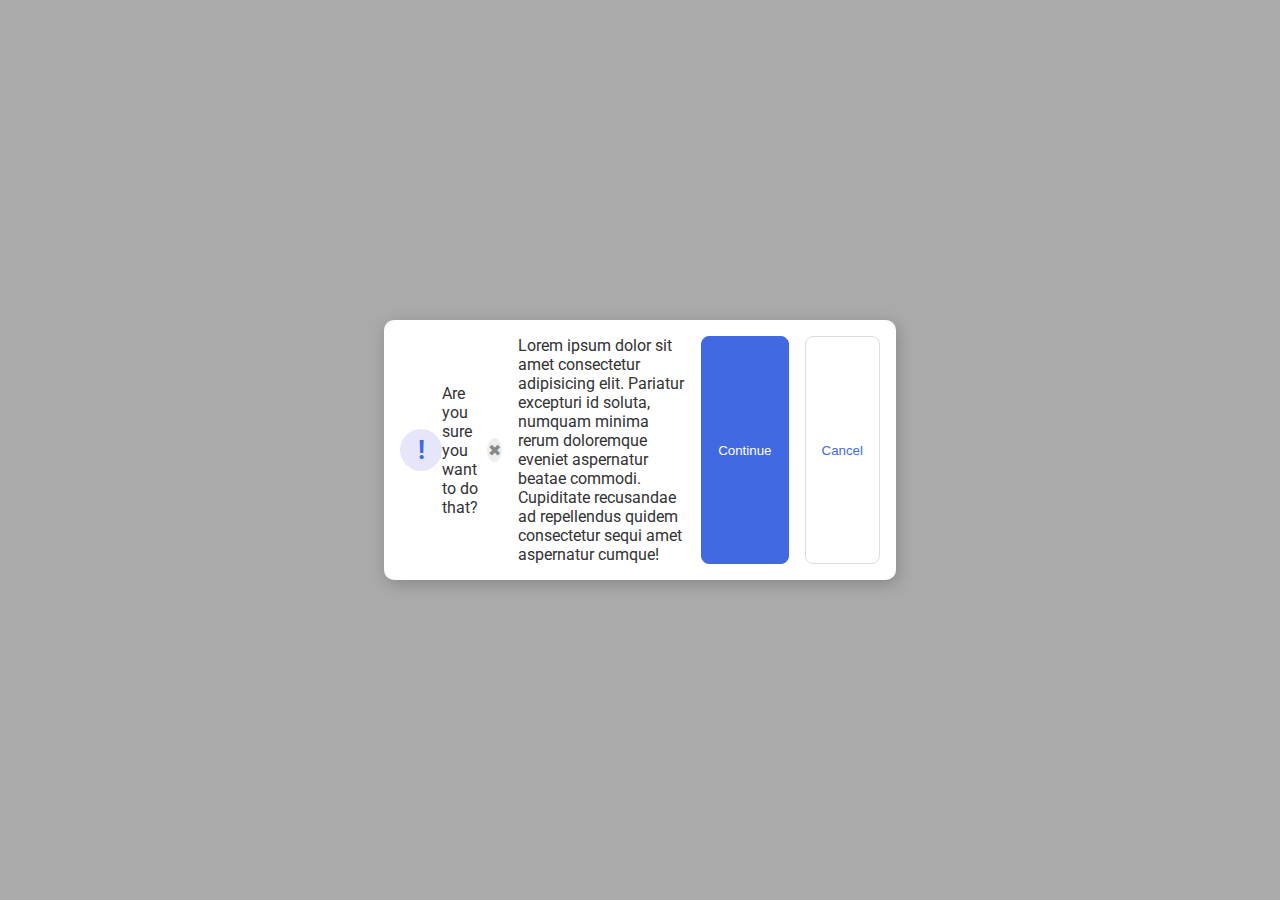
<file: flex/05-flex-modal/index.html>
<!DOCTYPE html>
<html lang="en">
  <head>
    <meta charset="UTF-8">
    <meta http-equiv="X-UA-Compatible" content="IE=edge">
    <meta name="viewport" content="width=device-width, initial-scale=1.0">
    <link rel="stylesheet" href="style.css">
    <title>Modal</title>
  </head>
  <body>
    <div class="modal">
      <div class="header">
        <div class="icon">!</div>
        <div class="header">Are you sure you want to do that?</div>
        <button class="close-button">✖</button>
      </div>
      <div class="text">Lorem ipsum dolor sit amet consectetur adipisicing elit. Pariatur excepturi id soluta, numquam minima rerum doloremque eveniet aspernatur beatae commodi. Cupiditate recusandae ad repellendus quidem consectetur sequi amet aspernatur cumque!</div>
      <button class="continue">Continue</button>
      <button class="cancel">Cancel</button>
    </div>
  </body>
</html>
</file>
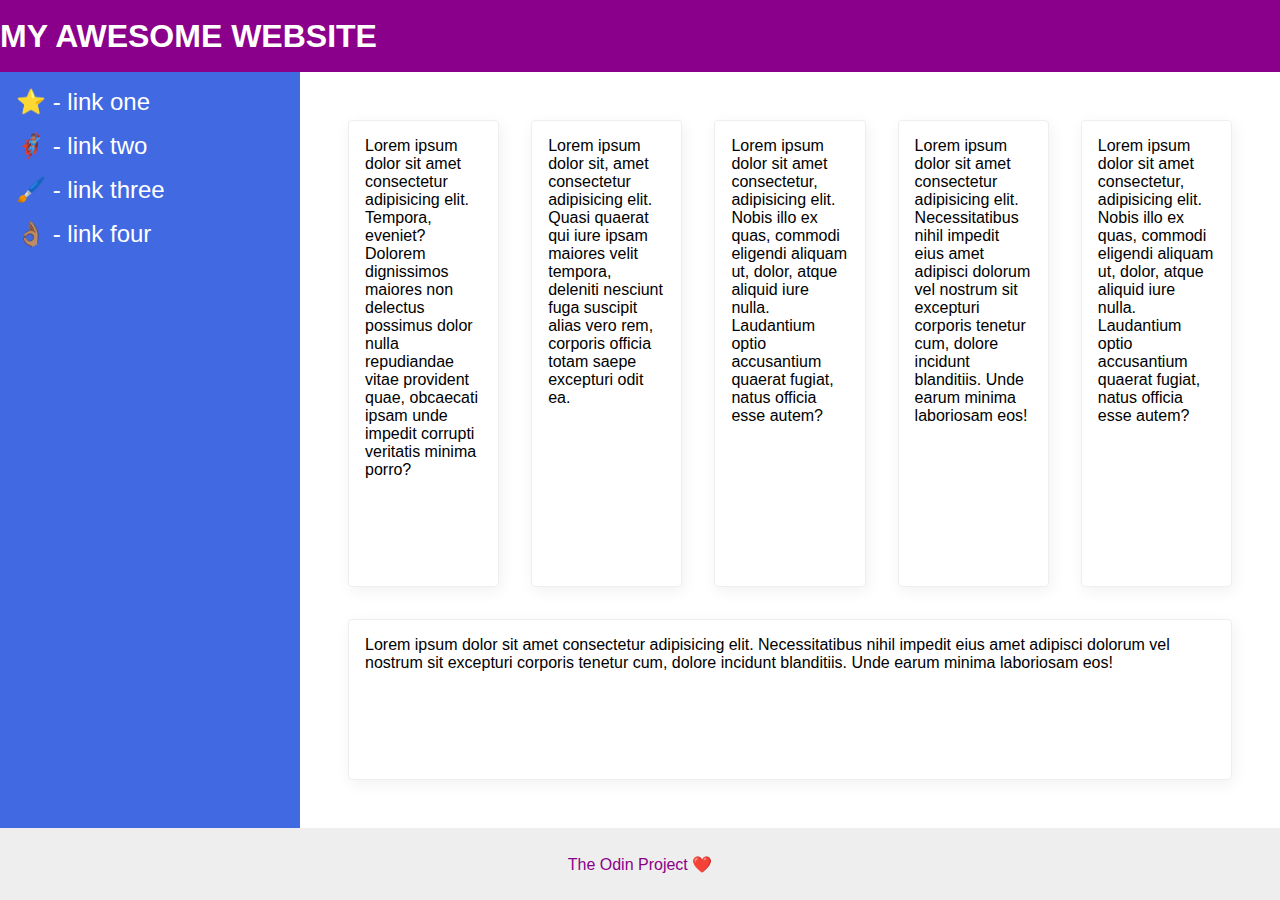
<file: flex/07-flex-layout-2/index.html>
<!DOCTYPE html>
<html lang="en">
  <head>
    <meta charset="UTF-8">
    <meta http-equiv="X-UA-Compatible" content="IE=edge">
    <meta name="viewport" content="width=device-width, initial-scale=1.0">
    <title>The Holy Grail</title>
    <link rel="stylesheet" href="style.css">
  </head>
  <body>
    <div class="header">
      MY AWESOME WEBSITE
    </div>
    
    <div class="body">
      <div class="sidebar">
        <ul>
          <li><a href="#">⭐ - link one</a></li>
          <li><a href="#">🦸🏽‍♂️ - link two</a></li>
          <li><a href="#">🖌️ - link three</a></li>
          <li><a href="#">👌🏽 - link four</a></li>
        </ul>
      </div>
      <div class="container">
        <div class="card">Lorem ipsum dolor sit amet consectetur adipisicing elit. Tempora, eveniet? Dolorem dignissimos maiores non delectus possimus dolor nulla repudiandae vitae provident quae, obcaecati ipsam unde impedit corrupti veritatis minima porro?</div>
        <div class="card">Lorem ipsum dolor sit, amet consectetur adipisicing elit. Quasi quaerat qui iure ipsam maiores velit tempora, deleniti nesciunt fuga suscipit alias vero rem, corporis officia totam saepe excepturi odit ea.</div>
        <div class="card">Lorem ipsum dolor sit amet consectetur, adipisicing elit. Nobis illo ex quas, commodi eligendi aliquam ut, dolor, atque aliquid iure nulla. Laudantium optio accusantium quaerat fugiat, natus officia esse autem?</div>
        <div class="card">Lorem ipsum dolor sit amet consectetur adipisicing elit. Necessitatibus nihil impedit eius amet adipisci dolorum vel nostrum sit excepturi corporis tenetur cum, dolore incidunt blanditiis. Unde earum minima laboriosam eos!</div>
        <div class="card">Lorem ipsum dolor sit amet consectetur, adipisicing elit. Nobis illo ex quas, commodi eligendi aliquam ut, dolor, atque aliquid iure nulla. Laudantium optio accusantium quaerat fugiat, natus officia esse autem?</div>
        <div class="card">Lorem ipsum dolor sit amet consectetur adipisicing elit. Necessitatibus nihil impedit eius amet adipisci dolorum vel nostrum sit excepturi corporis tenetur cum, dolore incidunt blanditiis. Unde earum minima laboriosam eos!</div>
      </div>
    </div>
    <div class="footer">
      The Odin Project ❤️
    </div>
  </body>
</html>
</file>
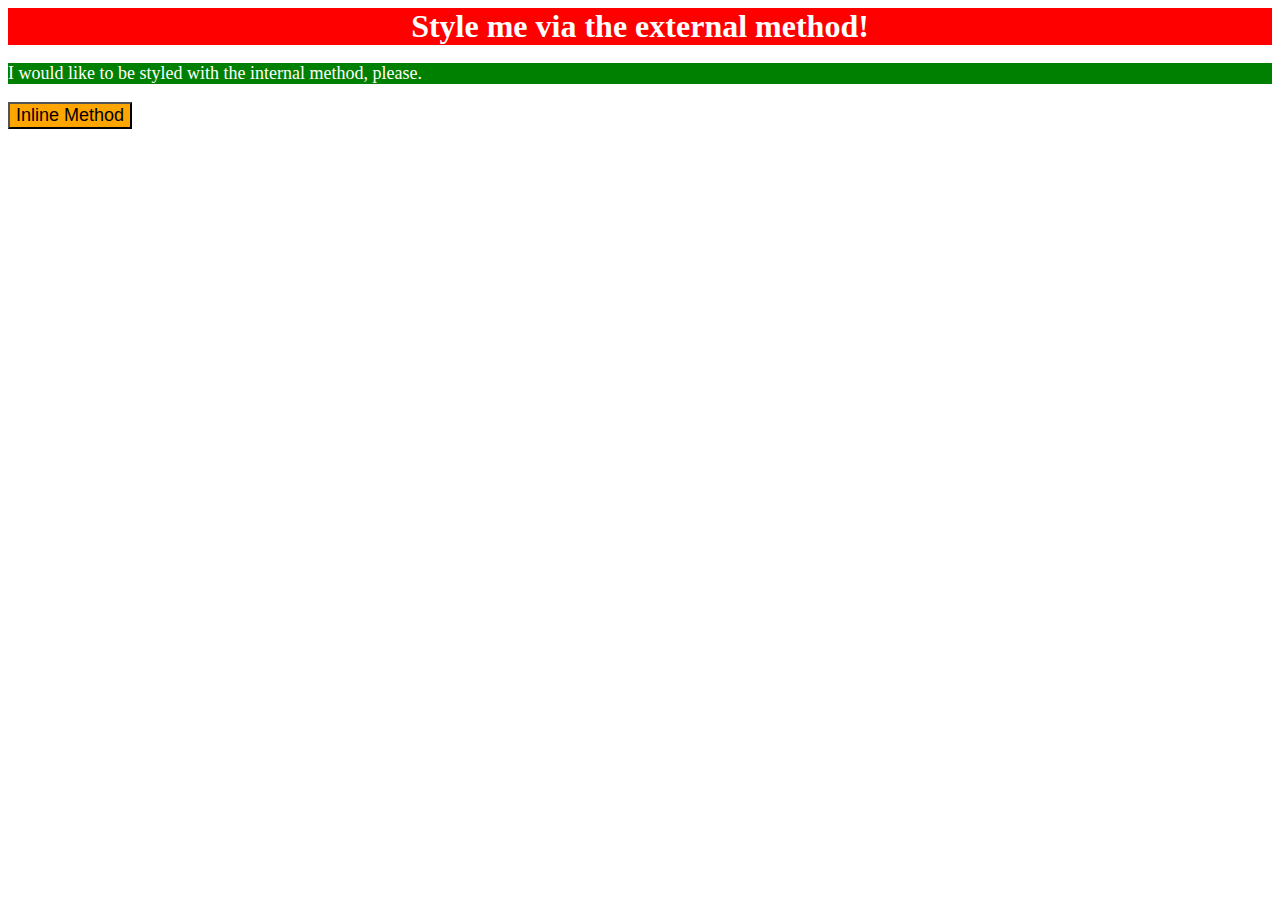
<file: foundations/01-css-methods/index.html>
<!DOCTYPE html>
<html lang="en">
  <head>
    <meta charset="UTF-8">
    <meta http-equiv="X-UA-Compatible" content="IE=edge">
    <meta name="viewport" content="width=device-width, initial-scale=1.0">
    <title>Methods for Adding CSS</title>
    <link rel="stylesheet" href="styles.css">
  </head>
  <body>
    <div>Style me via the external method!</div>
    <style>
      p {
        background-color: green;
        color: white;
        font-size: 18px;
      }
    </style>
    <p>I would like to be styled with the internal method, please.</p>
    <button style="background-color: orange; font-size: 18px;">Inline Method</button>
  </body>
</html>
</file>
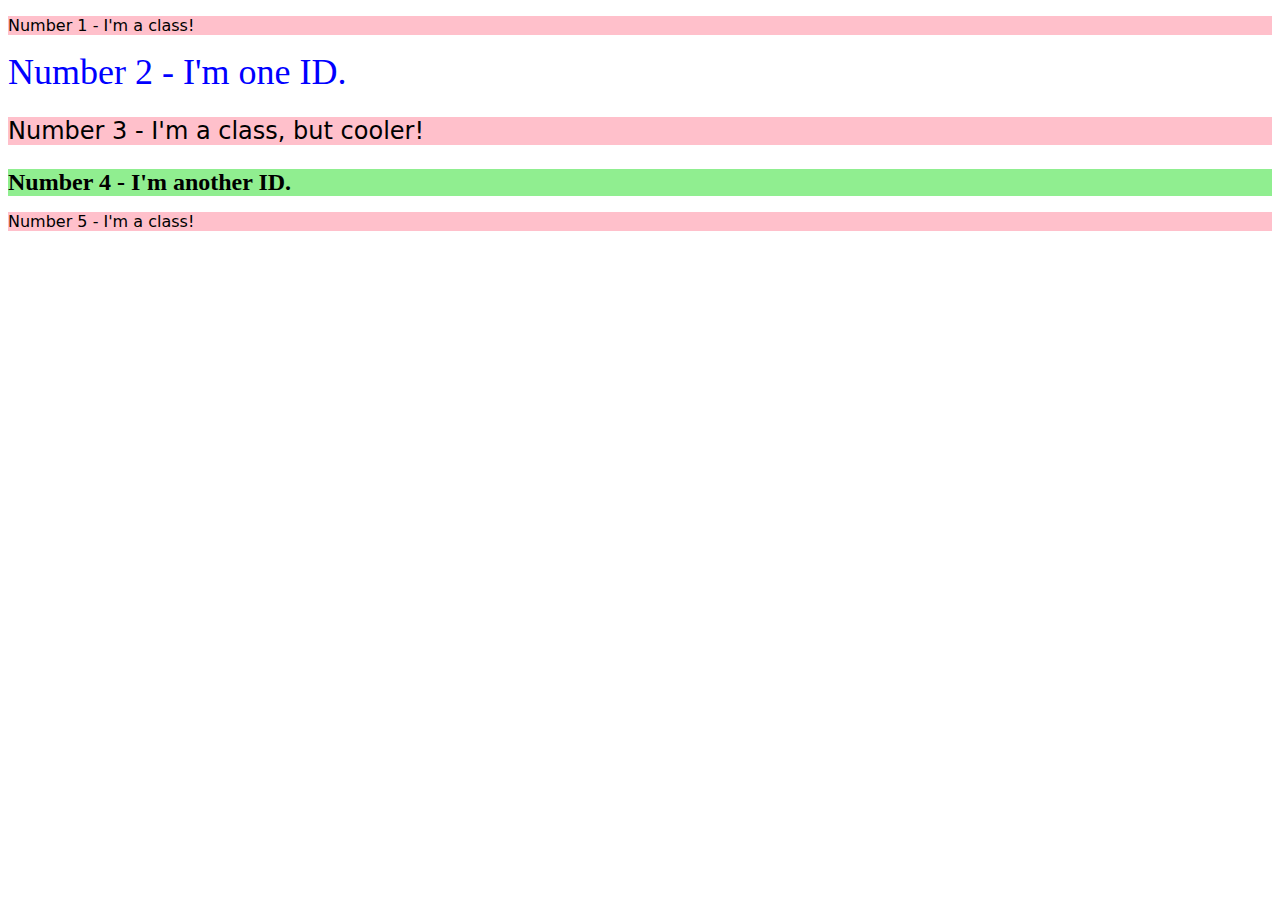
<file: foundations/02-class-id-selectors/index.html>
<!DOCTYPE html>
<html lang="en">
  <head>
    <meta charset="UTF-8">
    <meta http-equiv="X-UA-Compatible" content="IE=edge">
    <meta name="viewport" content="width=device-width, initial-scale=1.0">
    <title>Class and ID Selectors</title>
    <link rel="stylesheet" href="style.css">
  </head>
  <body>
    <p class="odds">Number 1 - I'm a class!</p>
    <div id="num2">Number 2 - I'm one ID.</div>
    <p class="odds" id="num3">Number 3 - I'm a class, but cooler!</p>
    <div id="num4">Number 4 - I'm another ID.</div>
    <p class="odds">Number 5 - I'm a class!</p>
  </body>
</html>
</file>
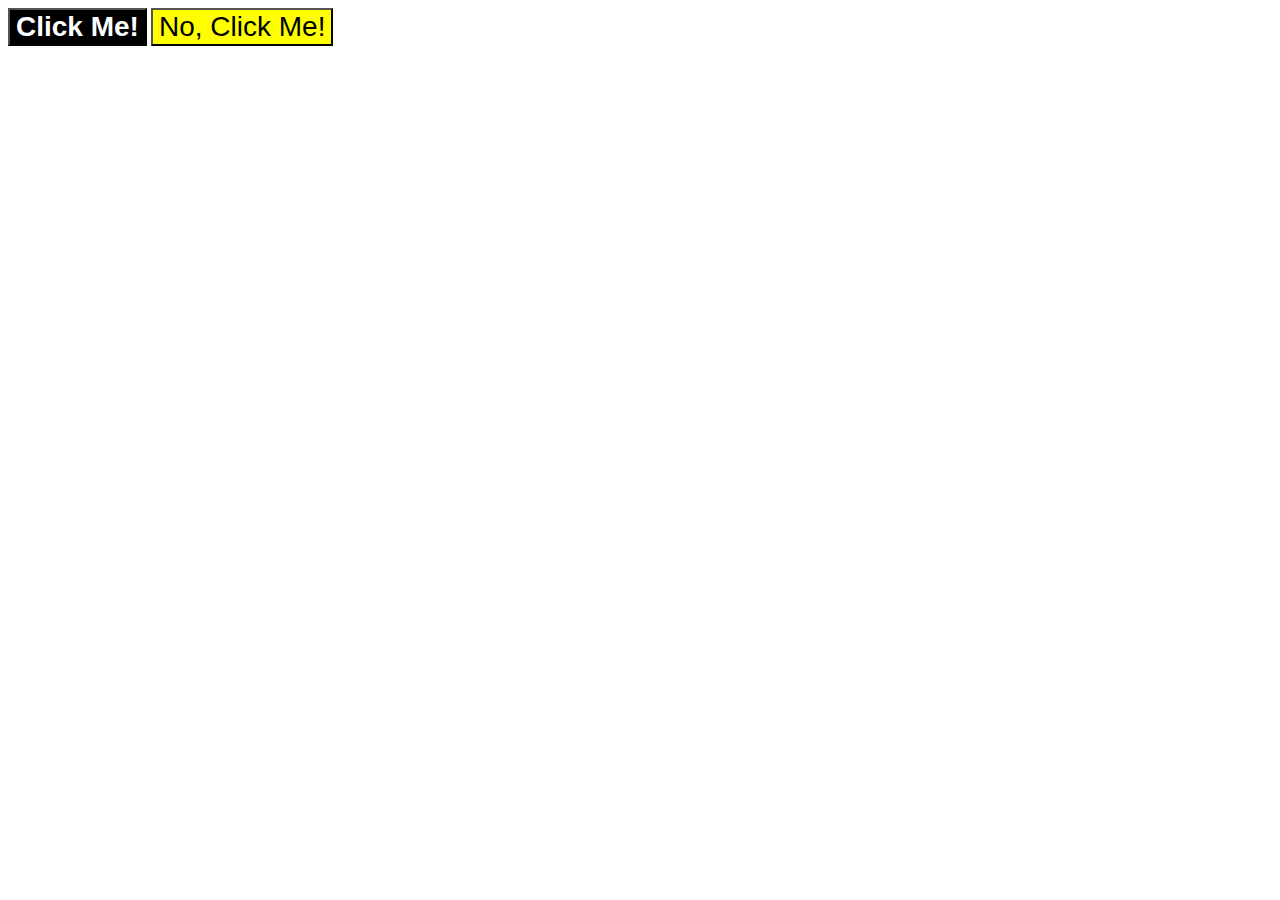
<file: foundations/03-grouping-selectors/index.html>
<!DOCTYPE html>
<html lang="en">
  <head>
    <meta charset="UTF-8">
    <meta http-equiv="X-UA-Compatible" content="IE=edge">
    <meta name="viewport" content="width=device-width, initial-scale=1.0">
    <title>Grouping Selectors</title>
    <link rel="stylesheet" href="style.css">
  </head>
  <body>
    <button class="bttn1">Click Me!</button>
    <button class="bttn2">No, Click Me!</button>
  </body>
</html>
</file>
<file: flex/05-flex-modal/style.css>
@import url('https://fonts.googleapis.com/css2?family=Roboto:wght@400;700&display=swap');

html, body {
  height: 100%;
}

body {
  font-family: Roboto, sans-serif;
  margin: 0;
  background: #aaa;
  color: #333;
  /* I'll give you this one for free lol */
  display: flex;
  align-items: center;
  justify-content: center;
}

.modal {
  background: white;
  width: 480px;
  border-radius: 10px;
  box-shadow: 2px 4px 16px rgba(0,0,0,.2);
  display: flex;
  padding: 16px;
  gap: 16px;
}

.icon {
  color: royalblue;
  font-size: 26px;
  font-weight: 700;
  background: lavender;
  width: 42px;
  height: 42px;
  border-radius: 50%;
  display: flex;
  align-items: center;
  justify-content: center;
  flex-shrink: 0;
}

.close-button {
  background: #eee;
  border-radius: 50%;
  color: #888;
  font-weight: 400;
  font-size: 16px;
  height: 24px;
  width: 24px;
  display: flex;
  align-items: center;
  justify-content: center;
  border: 1px solid #eee;
  padding: 0;
}

button {
  cursor: pointer;
  padding: 8px 16px;
  border-radius: 8px;
}

button.continue {
  background: royalblue;
  border: 1px solid royalblue;
  color: white;
}

button.cancel {
  background: white;
  border: 1px solid #ddd;
  color: royalblue;
}

.header{
  display: flex;
  align-items: center;
  justify-content: space-between;
}

.text {
  display: flex;
  margin-left: auto;
}
</file>
<file: flex/07-flex-layout-2/style.css>
body {
  font-family: -apple-system, BlinkMacSystemFont, 'Segoe UI', Roboto, Oxygen, Ubuntu, Cantarell, 'Open Sans', 'Helvetica Neue', sans-serif;
  margin: 0;
  min-height: 100vh;
  display: flex;
  flex-direction: column;
}

.header {
  height: 72px;
  background: darkmagenta;
  color: white;
  font-size: 32px;
  font-weight: bold;
  display: flex;
  align-items: center;
}

.footer {
  height: 72px;
  background: #eee;
  color: darkmagenta;
  display: flex;
  align-items: center;
  justify-content: center;
}

.sidebar {
  width: 300px;
  background: royalblue;
  box-sizing: border-box;
  flex-shrink: 0;
  padding: 16px
}

ul {
  list-style-type: none;
  margin: 0;
  padding: 0;
}

li {
  margin-bottom: 16px;
}

a {
  text-decoration: none;
  color: white;
  font-size: 24px;
}

.card {
  border: 1px solid #eee;
  box-shadow: 2px 4px 16px rgba(0,0,0,.06);
  border-radius: 4px;
  display: flex;
  flex: 1;
  gap: 16px;
  padding: 16px;
  margin: 16px;
  width: 300px;
}

.body {
  display: flex;
  flex: 1;
}

.container {
  display: flex;
  flex-wrap: wrap;
  padding: 32px;
}
</file>
<file: foundations/01-css-methods/styles.css>
div {
    background-color: red;
    color: white;
    font-size: 32px;
    text-align: center;
    font-weight: bold;
}
</file>
<file: foundations/02-class-id-selectors/style.css>
.odds {
    background-color: pink;
    font-family: Verdana, "DejaVu Sans", sans-serif;
}

#num2 {
    color: blue;
    font-size: 36px;
}

#num3 {
    font-size: 24px;
}

#num4 {
    background-color: lightgreen;
    font-size: 24px;
    font-weight: bold;
}
</file>
<file: foundations/03-grouping-selectors/style.css>
.bttn1 {
    background-color: black;
    color: white;
    font-weight: bold;
}

.bttn2 {
    background-color: yellow;
}

.bttn1,
.bttn2 {
    font-size: 28px;
    font-family: Helvetica, 'Times New Roman', sans-serif;
}
</file>
